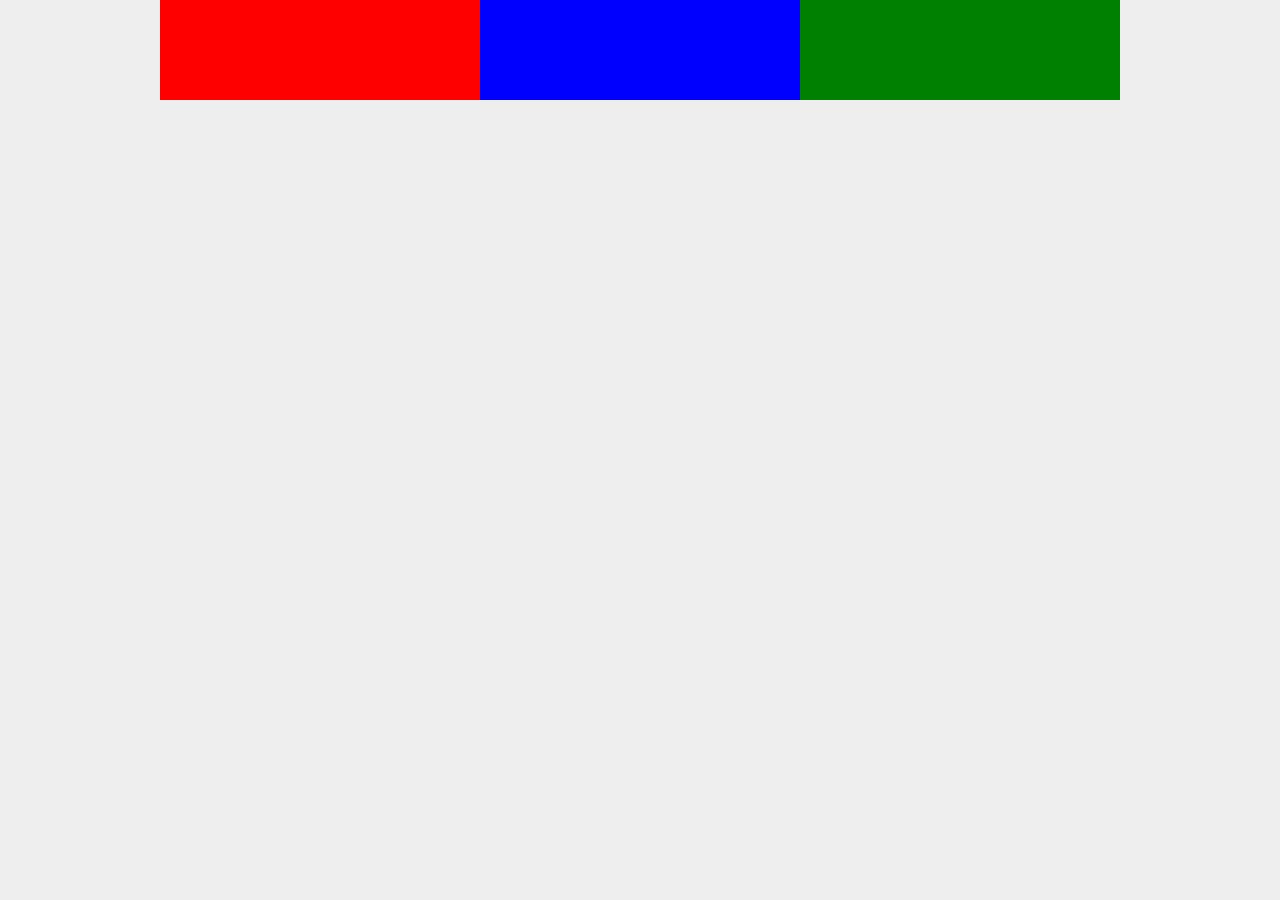
<file: Net Ninja/index.html>
<!DOCTYPE html>
<html lang="en">
<head>
    <title>Net ninja Flex</title>
    <link rel="stylesheet" type="text/css" href="styles.css">
</head>
<body>
    <div class="wrapper">
        <div class="flex-container">
            <div class="box one"></div>
            <div class="box two"></div>
            <div class="box three"></div>
        </div>   
    </div>    
</body>
</html>
</file>
<file: Net Ninja/styles.css>
*{
font-family: verdana;
margin: 0;
}

body{
    background: #eee
}

.wrapper{
    width: 100%;
    max-width: 960px;
    margin: 0 auto;
}

.flex-container{
    display: flex;
    background: #fff
    
}

.box{
    height:100px;
    min-width: 200px;
    flex-grow: 1;

}

.one{
    background: red
}

.two{
    background: blue
}

.three{
    background: green
}
</file>
